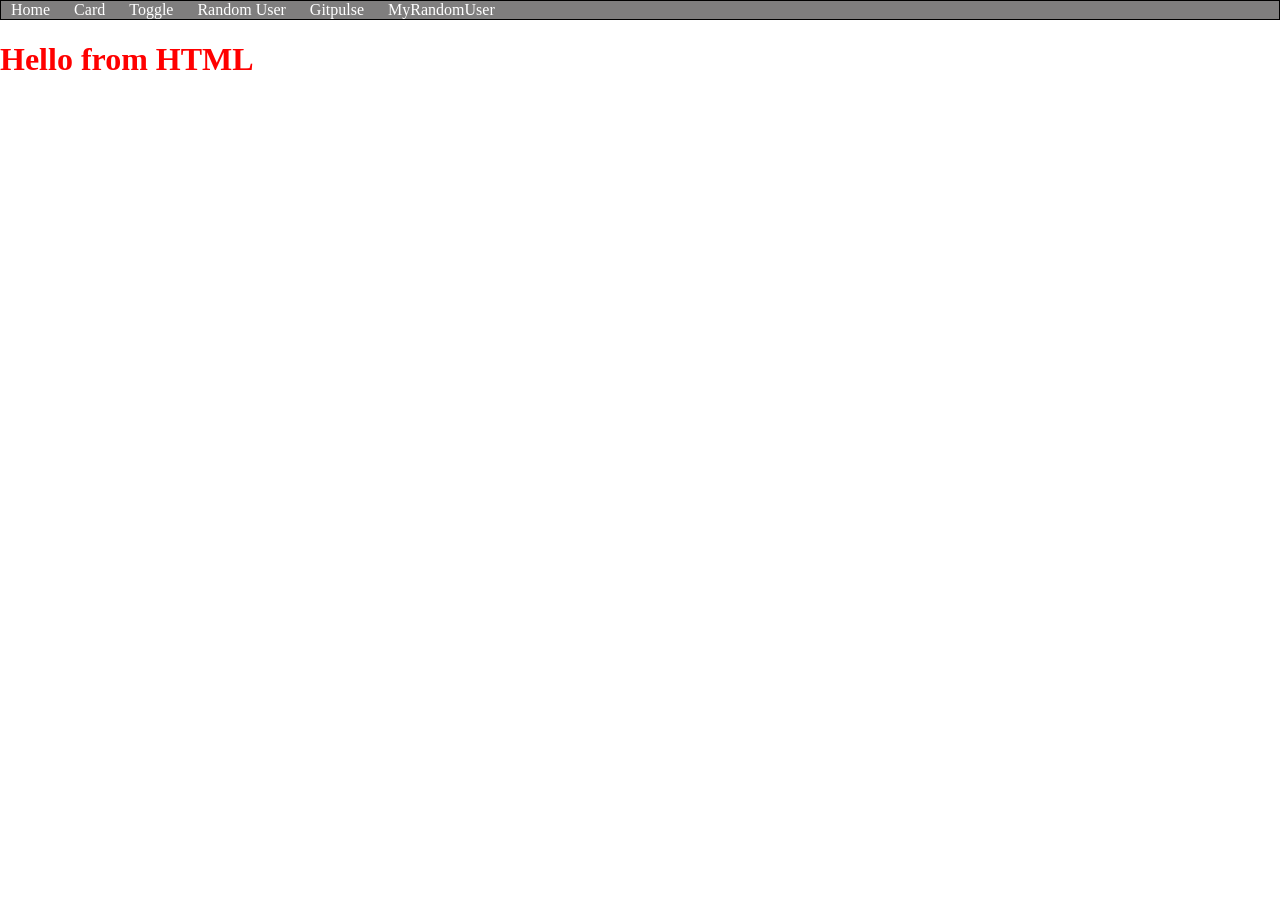
<file: src/main/resources/static/index.html>
<!DOCTYPE html>
<html lang="en">

<head>
    <meta charset="UTF-8">
    <meta name="viewport" content="width=device-width, initial-scale=1.0">
    <title>Document</title>
    <link rel="stylesheet" href="css/site.css">
</head>

<body>
    <div class="navbar">
        <a href="#">Home</a>
        <a href="/card.html">Card</a>
        <a href="/toggle.html">Toggle</a>
        <a href="/randomuser.html">Random User</a>
        <a href="/gitpulse.html">Gitpulse</a>
        <a href="/myrandomuser.html">MyRandomUser</a>
    </div>
    <h1>Hello from HTML</h1>
</body>

</html>
</file>
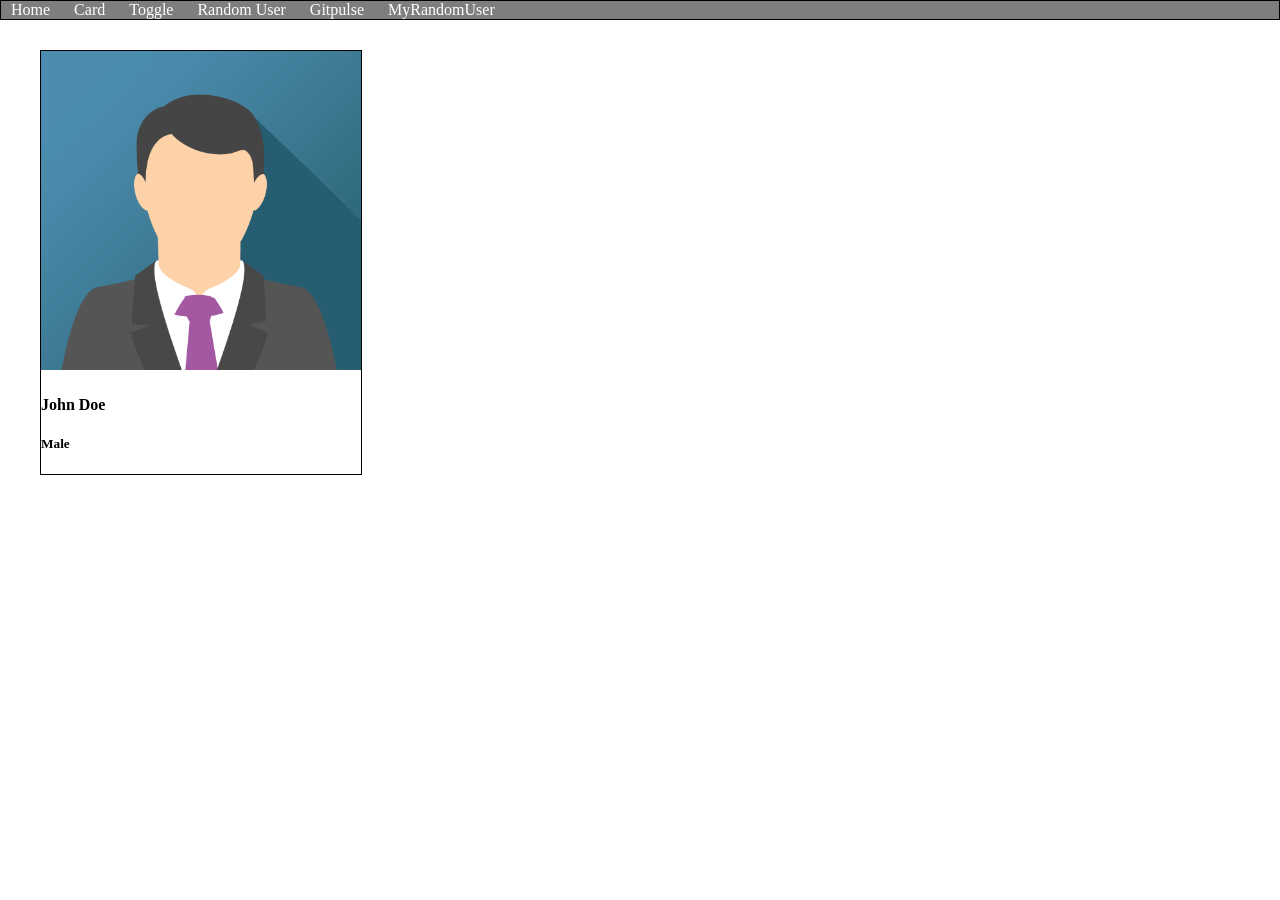
<file: src/main/resources/static/card.html>
<!DOCTYPE html>
<html lang="en">

<head>
    <meta charset="UTF-8">
    <meta name="viewport" content="width=device-width, initial-scale=1.0">
    <title>Document</title>
    <link rel="stylesheet" href="css/site.css">
    <link rel="stylesheet" href="css/card.css">

</head>

<body>
    <div class="navbar">
        <a href="/index.html">Home</a>
        <a href="/card.html">Card</a>
        <a href="/toggle.html">Toggle</a>
        <a href="/randomuser.html">Random User</a>
        <a href="/gitpulse.html">Gitpulse</a>
        <a href="/myrandomuser.html">MyRandomUser</a>
    </div>
    <div class="card">
        <img src="johndoe.png" alt="">
        <div class="card-content">
            <h4>John Doe</h4>
            <h5>Male</h5>
        </div>
    </div>
</body>

</html>
</file>
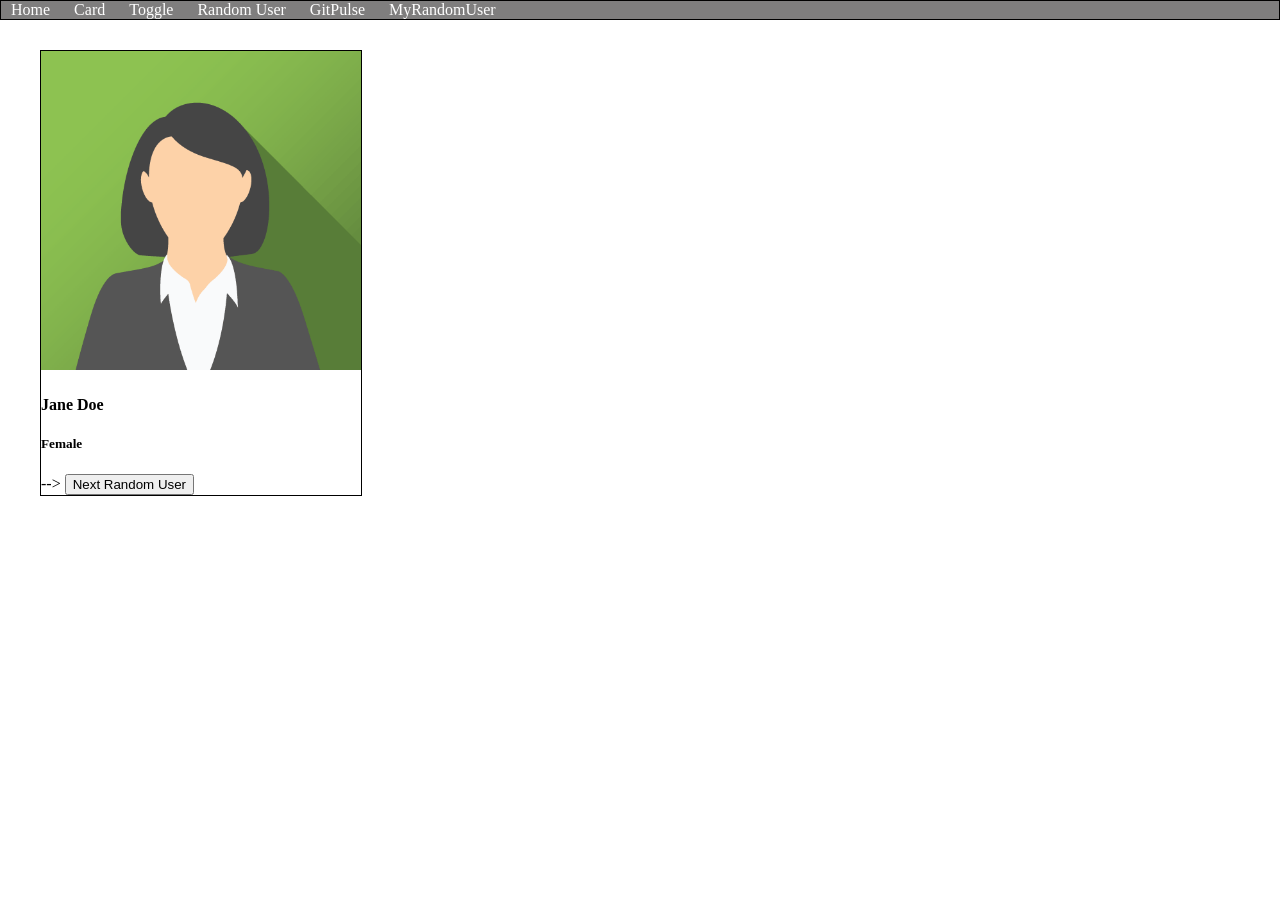
<file: src/main/resources/static/randomuser.html>
<!DOCTYPE html>
<html lang="en">

<head>
    <meta charset="UTF-8">
    <meta name="viewport" content="width=device-width, initial-scale=1.0">
    <title>Profile Card Toggle</title>

    <link rel="stylesheet" href="css/site.css">
    <link rel="stylesheet" href="css/card.css">
</head>

<body>

    <div class="navbar">
        <a href="/index.html">Home</a>
        <a href="/card.html">Card</a>
        <a href="/toggle.html">Toggle</a>
        <a href="/randomuser.html">Random User</a>
        <a href="/gitpulse.html">GitPulse</a>
        <a href="/myrandomuser.html">MyRandomUser</a>
    </div>

    <div class="card">
        <img id="userImage" src="janedoe.png" alt="">

        <div class="card-content">
            <h4 id="userName">Jane Doe</h4>
            <h5 id="userGender">Female</h5>
        </div>-->

        <button onclick="getAndDisplayNextRandomUser()">
            Next Random User
        </button>
    </div>

    <script src="js/site.js"></script>
    <script src="js/randomuser.js"></script>

</body>

</html>
</file>
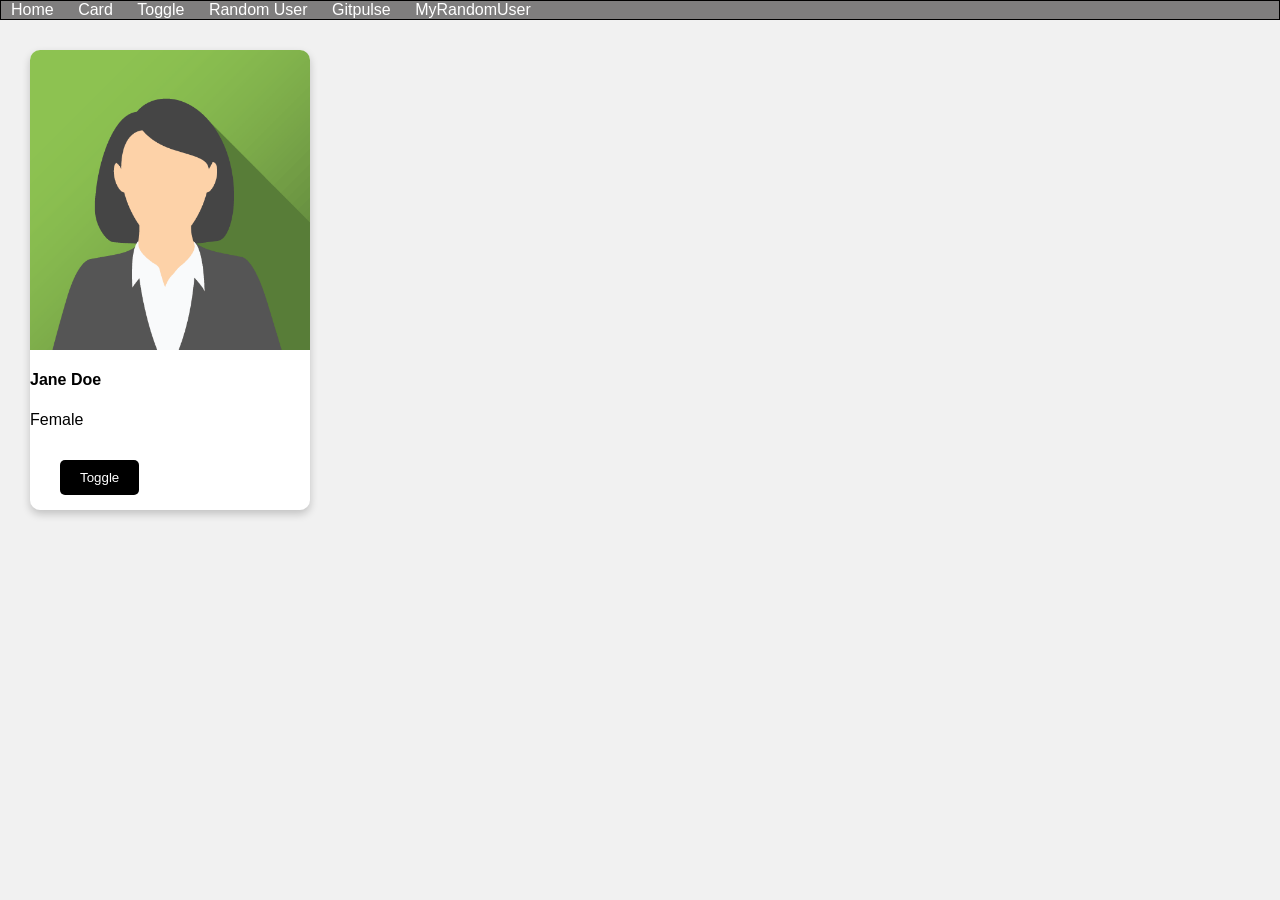
<file: src/main/resources/static/toggle.html>
<!DOCTYPE html>
<html lang="en">

<head>
    <meta charset="UTF-8">
    <meta name="viewport" content="width=device-width, initial-scale=1.0">
    <title>Document</title>
    <link rel="stylesheet" href="css/site.css">
    <link rel="stylesheet" href="css/toggle.css">
</head>

<body>
    <div class="navbar">
        <a href="/index.html">Home</a>
        <a href="/card.html">Card</a>
        <a href="/toggle.html">Toggle</a>
        <a href="/randomuser.html">Random User</a>
        <a href="/gitpulse.html">Gitpulse</a>
        <a href="/myrandomuser.html">MyRandomUser</a>
    </div>
    <div class="card">
        <img id="userImage" src="janedoe.png" alt="Avatar">
        <div class="card-content">
            <h4 id="userName">Jane Doe</h4>
            <p id="userGender">Female</p>
        </div>
        <button onclick="toggleCard()">Toggle</button>
    </div>
    <script src="js/site.js"></script>
    <script src="js/toggle.js"></script>
</body>

</html>
</file>
<file: src/main/resources/static/css/site.css>
h1 {
    color: red;
}

body {
    margin: 0px;
    padding: 0px;
}

.navbar {
    border: 1px solid #000000;
    background-color: #7f7e7e;
}

.navbar a {
    color: #fff;
    text-decoration: none;
    padding: 10px;
}

.navbar a:hover {
    background-color: #353535;
    padding: 5px;
}
</file>
<file: src/main/resources/static/css/card.css>
.card {
    border: 1px solid black;
    width: 25%;
    margin-left: 40px;
    margin-top: 30px;
}

.card img {
    width: 100%;
}
</file>
<file: src/main/resources/static/css/toggle.css>
body {
    font-family: Arial, sans-serif;
    background-color: #f1f1f1;
    margin: 0;
    padding: 0;
    /* remove extra space */
}

nav {
    background-color: #666;
    width: 100%;
    height: 40px;
    display: flex;
    align-items: center;
    padding-left: 10px;
    box-sizing: border-box;
}

nav a {
    color: white;
    text-decoration: underline;
    font-size: 16px;
    margin-right: 25px;
}

.card {
    width: 280px;
    background-color: white;
    box-shadow: 0 4px 8px rgba(0, 0, 0, 0.2);
    border-radius: 10px;
    overflow: hidden;
    margin: 30px;
}

.card img {
    width: 100%;
    height: 300px;
    object-fit: cover;
    display: block;
}

.container {
    padding: 16px;
}

button {
    margin: 15px 30px;
    padding: 10px 20px;
    background-color: black;
    color: white;
    border: none;
    border-radius: 5px;
}
</file>
